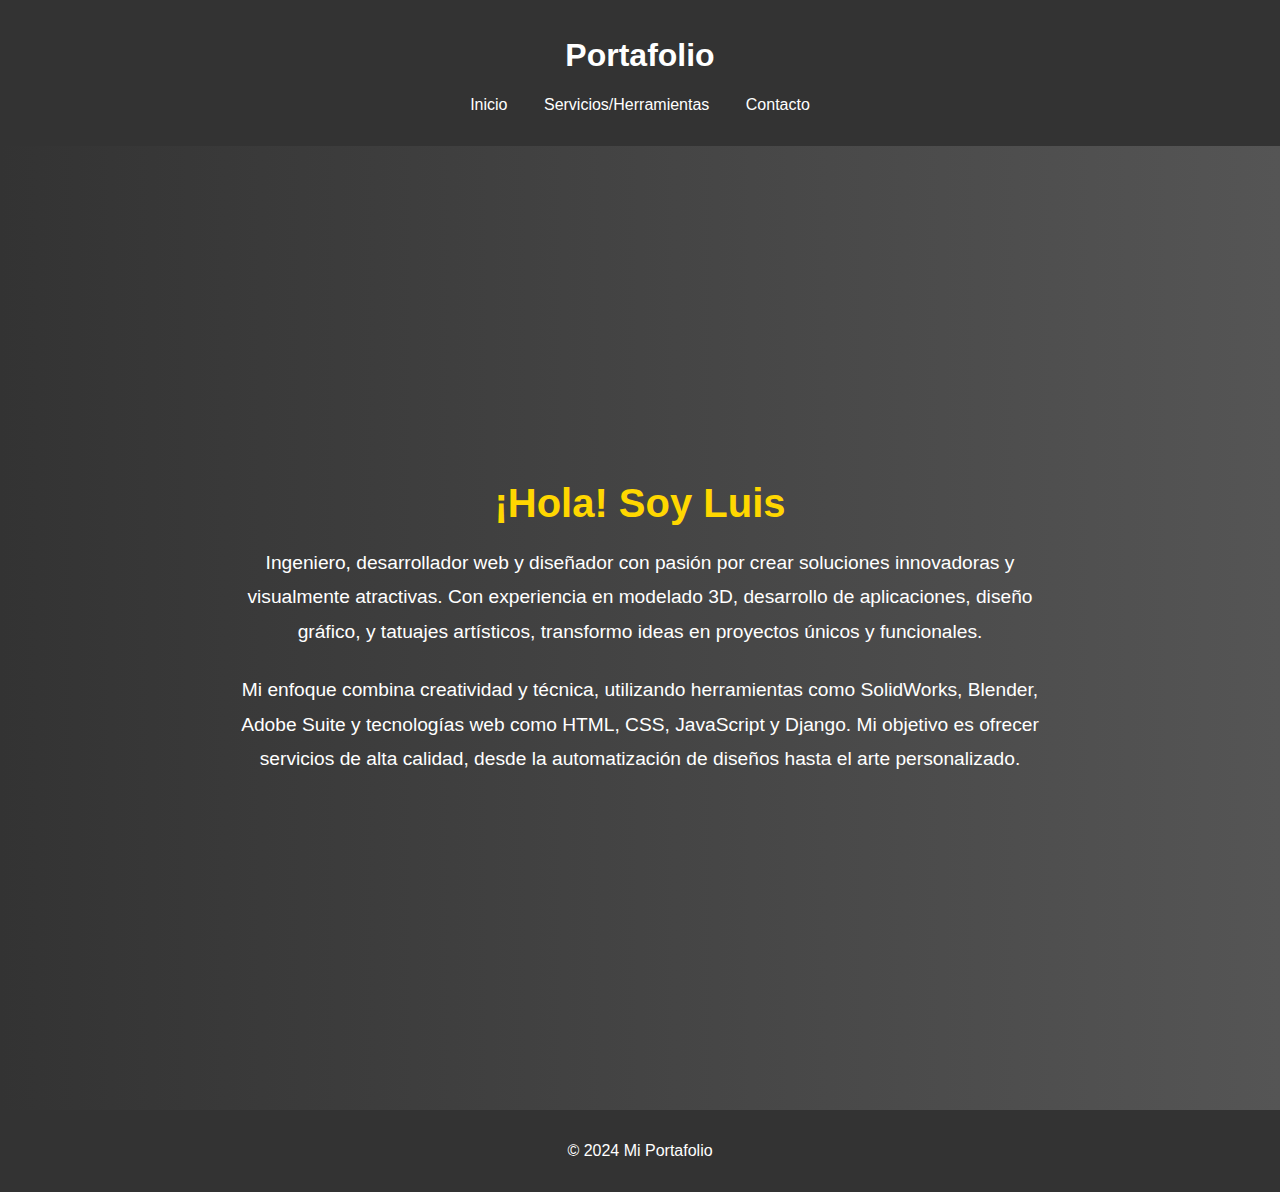
<file: index.html>
<!DOCTYPE html>
<html lang="es">
<head>
    <meta charset="UTF-8">
    <meta name="viewport" content="width=device-width, initial-scale=1.0">
    <title>Mi Página Web</title>
    <link rel="stylesheet" href="css/style.css">
</head>
<body>
    <header>
        <h1>Portafolio</h1>
        <nav>
            <ul>
                <li><a href="index">Inicio</a></li>
                <li><a href="servicios">Servicios/Herramientas</a></li>
                <li><a href="contacto">Contacto</a></li>
            </ul>
        </nav>
    </header>
    <main>
        <section id="intro">
            <div class="intro-content">
                <h1>¡Hola! Soy Luis</h1>
                <p> Ingeniero, desarrollador web y diseñador con pasión por crear soluciones innovadoras y visualmente atractivas. Con experiencia en modelado 3D, desarrollo de aplicaciones, diseño gráfico, y tatuajes artísticos, transformo ideas en proyectos únicos y funcionales.</p>
                <p> Mi enfoque combina creatividad y técnica, utilizando herramientas como SolidWorks, Blender, Adobe Suite y tecnologías web como HTML, CSS, JavaScript y Django. Mi objetivo es ofrecer servicios de alta calidad, desde la automatización de diseños hasta el arte personalizado.</p>
            </div>
        </section>
    </main>
    <footer>
        <p>&copy; 2024 Mi Portafolio</p>
    </footer>
    <script src="js/script.js"></script> <!-- Conexión del JavaScript -->
</body>
</html>
</file>
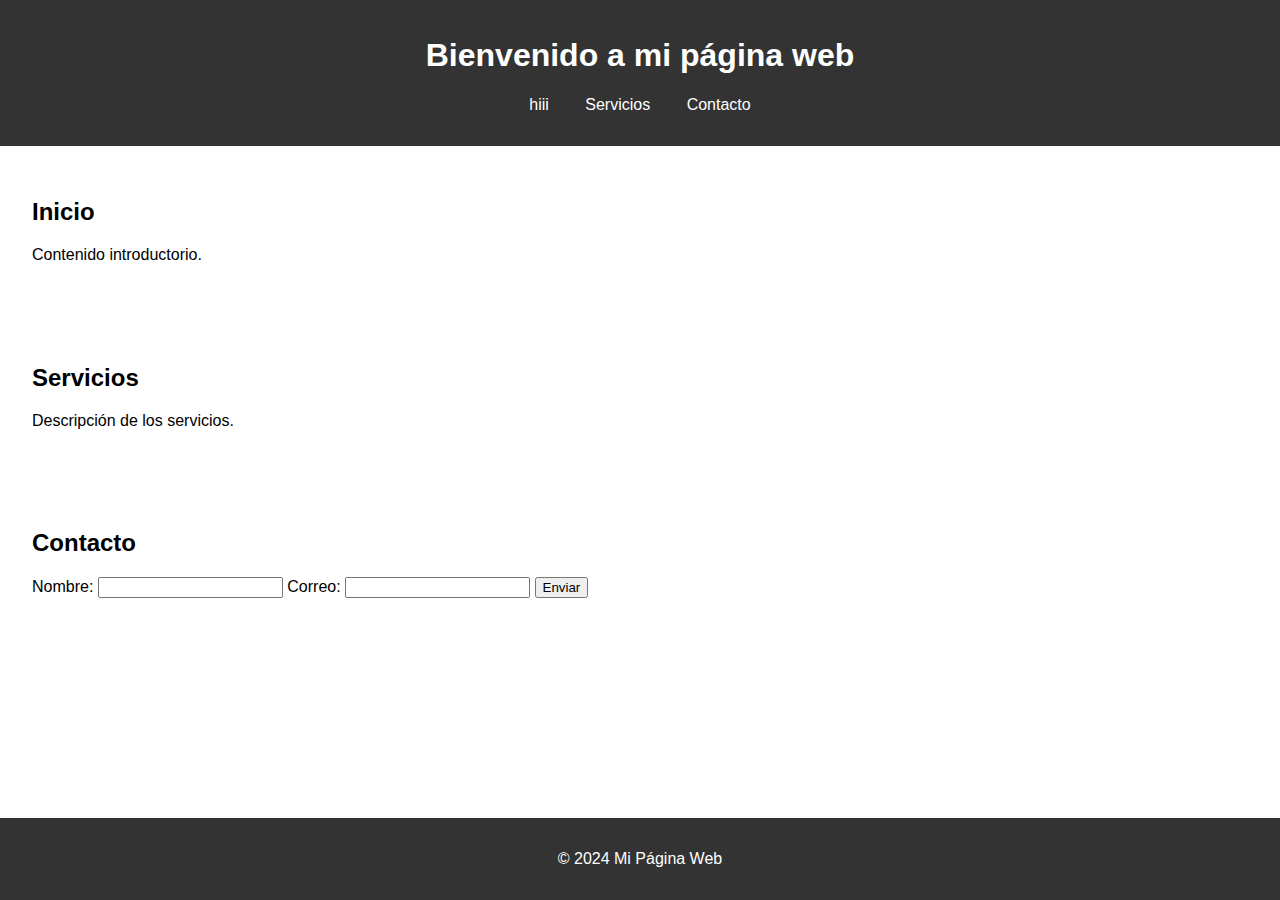
<file: #servicios.html>
<!DOCTYPE html>
<html lang="es">
<head>
    <meta charset="UTF-8">
    <meta name="viewport" content="width=device-width, initial-scale=1.0">
    <title>Mi Página Web</title>
    <link rel="stylesheet" href="css/style.css">
</head>
<body>
    <header>
        <h1>Bienvenido a mi página web</h1>
        <nav>
            <ul>
                <li><a href="#inicio">hiii
                </a></li>
                <li><a href="#servicios">Servicios</a></li>
                <li><a href="#contacto">Contacto</a></li>
            </ul>
        </nav>
    </header>
    <main>
        <section id="inicio">
            <h2>Inicio</h2>
            <p>Contenido introductorio.</p>
        </section>
        <section id="servicios">
            <h2>Servicios</h2>
            <p>Descripción de los servicios.</p>
        </section>
        <section id="contacto">
            <h2>Contacto</h2>
            <form>
                <label for="nombre">Nombre:</label>
                <input type="text" id="nombre" name="nombre">
                <label for="email">Correo:</label>
                <input type="email" id="email" name="email">
                <button type="submit">Enviar</button>
            </form>
        </section>
    </main>
    <footer>
        <p>&copy; 2024 Mi Página Web</p>
    </footer>
</body>
</html>
</file>
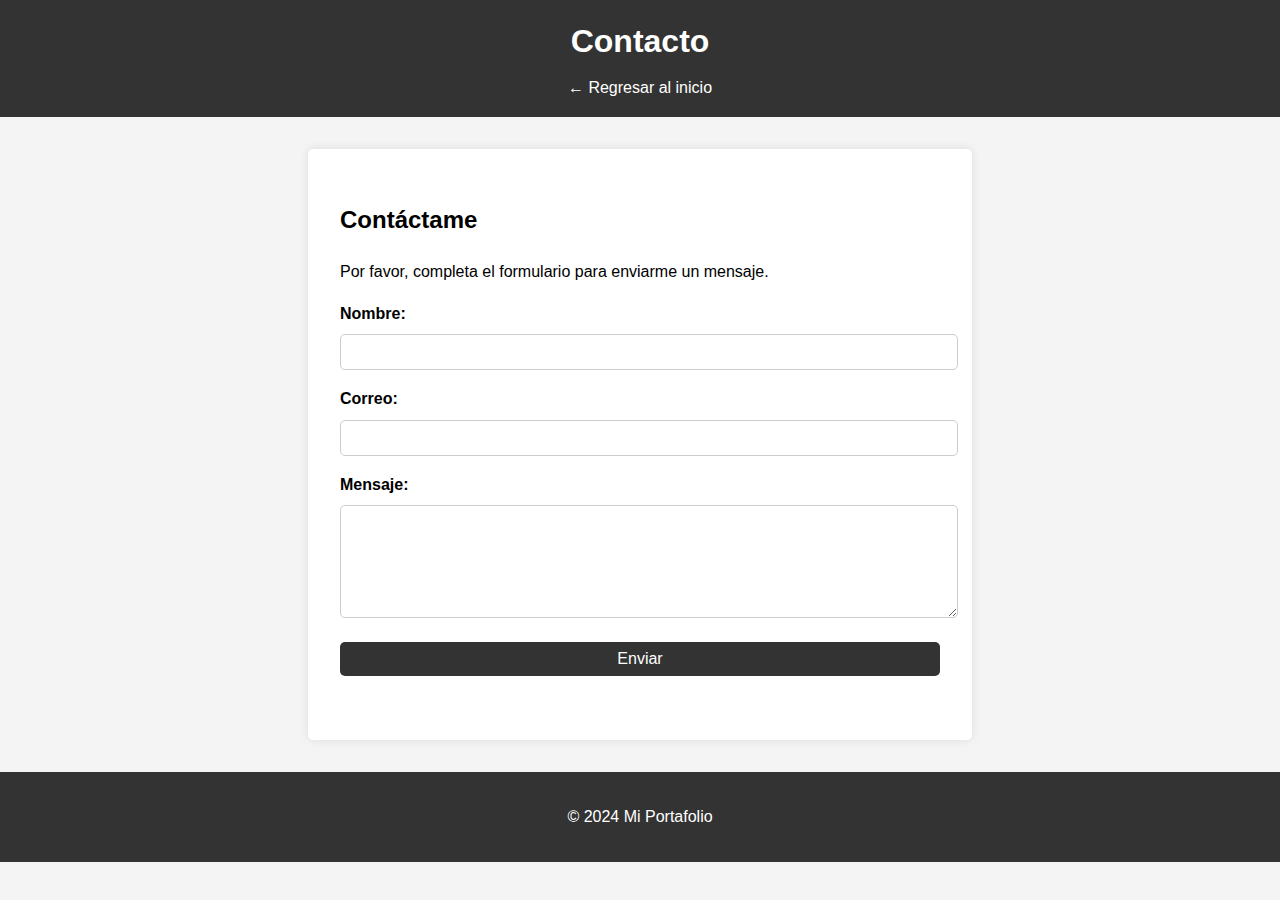
<file: contacto.html>
<!DOCTYPE html>
<html lang="en">
<head>
  <meta charset="UTF-8">
  <meta name="viewport" content="width=device-width, initial-scale=1.0">
  <title>Contacto</title>
  <link rel="stylesheet" href="css/styles-contact.css">
</head>
<body>
  <header>
    <h1>Contacto</h1>
    <nav>
      <a href="index.html">← Regresar al inicio</a>
    </nav>
  </header>

  <section id="contact">
    <h2>Contáctame</h2>
    <p>Por favor, completa el formulario para enviarme un mensaje.</p>
    <form id="contact-form">
      <label for="name">Nombre:</label>
      <input type="text" id="name" name="name" required>
      
      <label for="email">Correo:</label>
      <input type="email" id="email" name="email" required>
      
      <label for="message">Mensaje:</label>
      <textarea id="message" name="message" rows="5" required></textarea>
      
      <button type="submit">Enviar</button>
    </form>
    <div id="response"></div>
  </section>

  <footer>
    <p>&copy; 2024 Mi Portafolio</p>
  </footer>

  <script src="js/script-contact.js"></script>
</body>
</html>
</file>
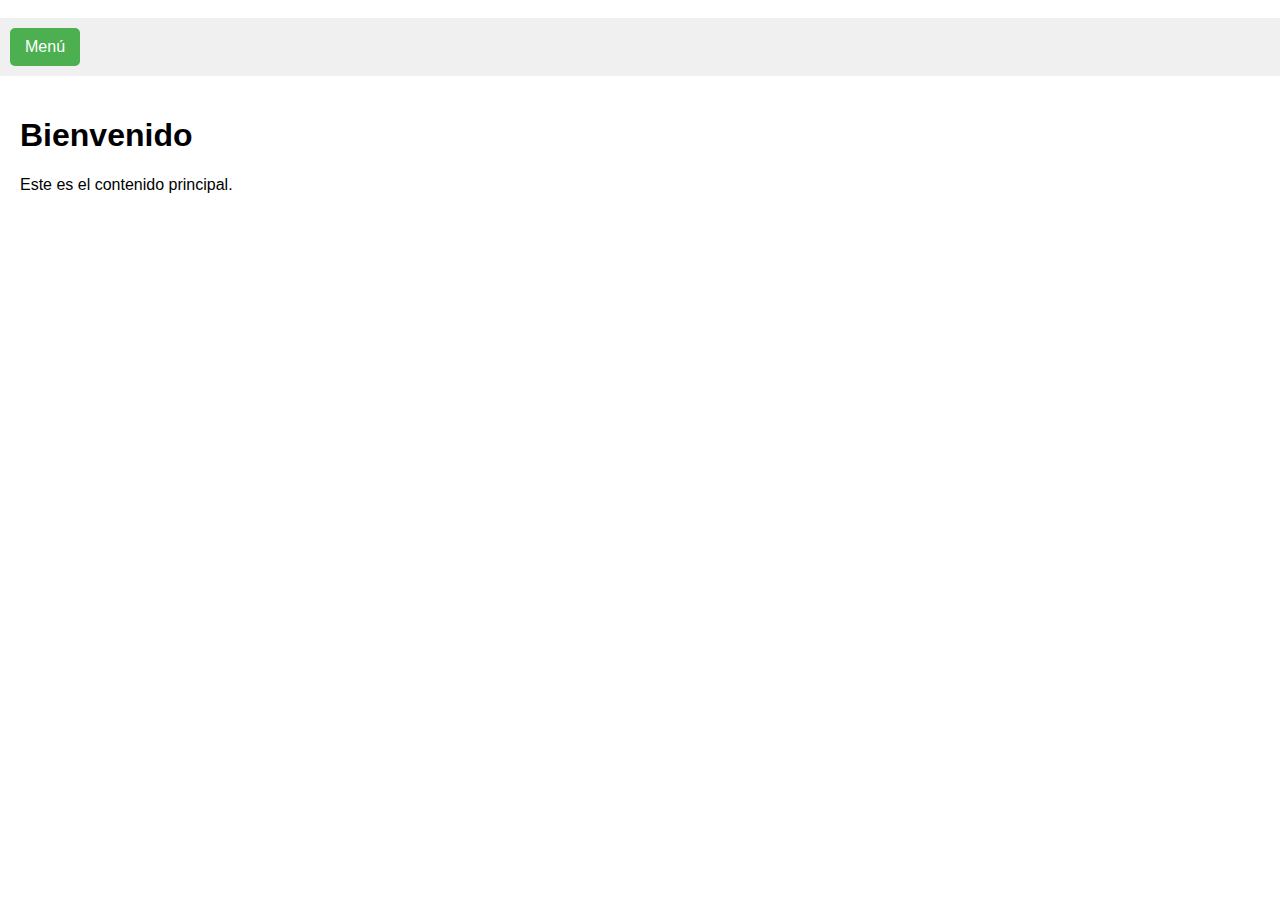
<file: index0.html>
​​​​​​​​​​​​​​​​​​​​​​​​​​​​​​​​​​​​​​​​​​​​​​​​​​​​​​​​​​​​​​​​​​​​​​​​​​​​​​​​​​​​​​​​​​​​​​​​​​​​<!DOCTYPE html>
<html lang="es">
<head>
    <meta charset="UTF-8">
    <meta name="viewport" content="width=device-width, initial-scale=1.0">
    <title>Mi Página</title>
    <link rel="stylesheet" href="styles.css">
</head>
<body>
    <header>
        <label for="menu-toggle">Menú</label>
    </header>
    <input type="checkbox" id="menu-toggle">
    <div class="overlay"></div>
    <div class="sidebar">
        <ul>
            <li><a href="#">Formulario</a></li>
            <li><a href="#">Políticas de uso</a></li>
            <li><a href="#">Contacto</a></li>
        </ul>
    </div>
    <main>
        <h1>Bienvenido</h1>
        <p>Este es el contenido principal.</p>
    </main>
    <script src="script.js"></script>
</body>
</html>
​​​​​​​​​​​​​​​​​​​​​​​​​​​​​​​​​​​​​​​​​​​​​​​​​​
</file>
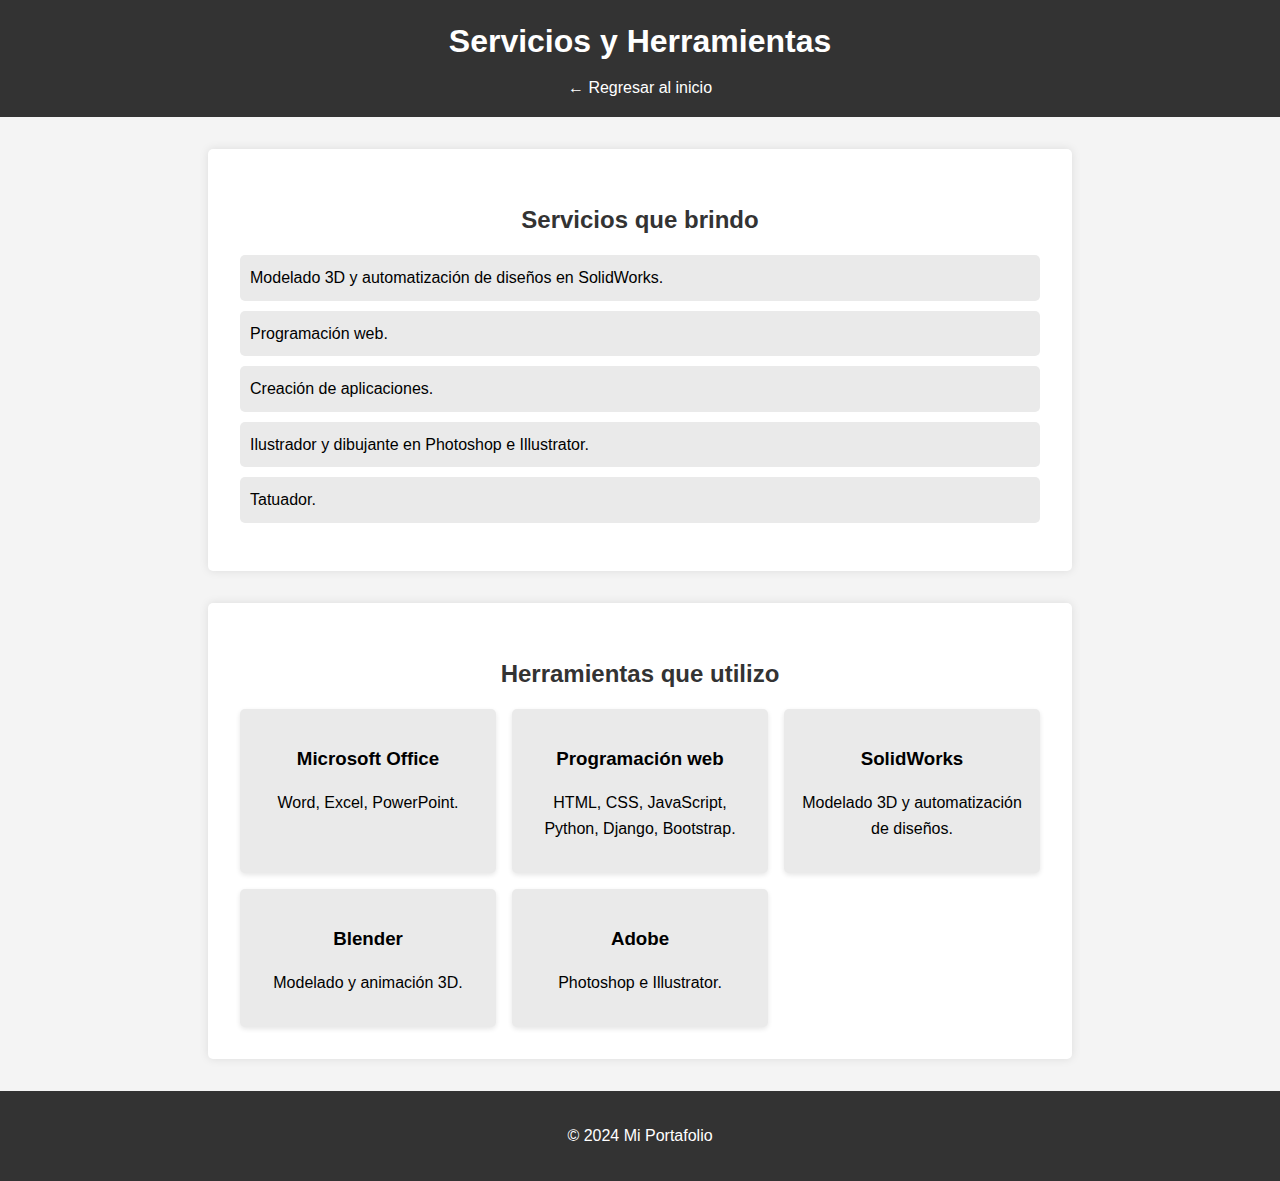
<file: servicios.html>
<!DOCTYPE html>
<html lang="en">
<head>
  <meta charset="UTF-8">
  <meta name="viewport" content="width=device-width, initial-scale=1.0">
  <title>Servicios y Herramientas</title>
  <link rel="stylesheet" href="css/styles-services.css">
</head>
<body>
  <header>
    <h1>Servicios y Herramientas</h1>
    <nav>
      <a href="index.html">← Regresar al inicio</a>
    </nav>
  </header>

  <section id="services">
    <h2>Servicios que brindo</h2>
    <ul>
      <li>Modelado 3D y automatización de diseños en SolidWorks.</li>
      <li>Programación web.</li>
      <li>Creación de aplicaciones.</li>
      <li>Ilustrador y dibujante en Photoshop e Illustrator.</li>
      <li>Tatuador.</li>
    </ul>
  </section>

  <section id="tools">
    <h2>Herramientas que utilizo</h2>
    <div class="tools-grid">
      <div class="tool">
        <h3>Microsoft Office</h3>
        <p>Word, Excel, PowerPoint.</p>
      </div>
      <div class="tool">
        <h3>Programación web</h3>
        <p>HTML, CSS, JavaScript, Python, Django, Bootstrap.</p>
      </div>
      <div class="tool">
        <h3>SolidWorks</h3>
        <p>Modelado 3D y automatización de diseños.</p>
      </div>
      <div class="tool">
        <h3>Blender</h3>
        <p>Modelado y animación 3D.</p>
      </div>
      <div class="tool">
        <h3>Adobe</h3>
        <p>Photoshop e Illustrator.</p>
      </div>
    </div>
  </section>

  <footer>
    <p>&copy; 2024 Mi Portafolio</p>
  </footer>

  <script src="css/styles-services.css"></script>
</body>
</html>
</file>
<file: css/style.css>
/* style.css */
html, body {
    font-family: Arial, sans-serif;
    height: 100%;
    margin: 0;
    display: flex;
    flex-direction: column;
}

#intro {
    display: flex;
    align-items: center;
    justify-content: center;
    height: 100vh;
    background: linear-gradient(to right, #333, #555);
    color: #fff;
    text-align: center;
    padding: 2rem;
  }
  
  .intro-content {
    max-width: 800px;
  }
  
  .intro-content h1 {
    font-size: 2.5rem;
    margin-bottom: 1rem;
    color: #ffd700; /* Color dorado para destacar */
  }
  
  .intro-content p {
    font-size: 1.2rem;
    line-height: 1.8;
    margin-bottom: 1.5rem;
  }

/* El contenido principal debe crecer y empujar el footer hacia abajo */
main {
    flex: 1; /* Toma el espacio restante */
  }
  
header {
    background-color: #333;
    color: white;
    padding: 1rem 0;
    text-align: center;
}
nav ul {
    list-style: none;
    padding: 0;
}
nav ul li {
    display: inline;
    margin: 0 1rem;
}
nav ul li a {
    color: white;
    text-decoration: none;
}
section {
    padding: 2rem;
}
footer {
    background-color: #333;
    color: white;
    text-align: center;
    padding: 1rem 0;
}
</file>
<file: css/styles-contact.css>
/* General styles */
body {
    font-family: Arial, sans-serif;
    margin: 0;
    padding: 0;
    line-height: 1.6;
    background-color: #f4f4f4;
  }
  
  header {
    background: #333;
    color: #fff;
    padding: 1rem 0;
    text-align: center;
  }
  
  header h1 {
    margin: 0;
  }
  
  header nav a {
    color: #fff;
    text-decoration: none;
    font-size: 1rem;
    display: inline-block;
    margin-top: 0.5rem;
  }
  
  header nav a:hover {
    text-decoration: underline;
  }
  
  section {
    margin: 2rem auto;
    max-width: 600px;
    padding: 2rem;
    background: #fff;
    border-radius: 5px;
    box-shadow: 0 0 10px rgba(0, 0, 0, 0.1);
  }
  
  form label {
    display: block;
    margin-bottom: 0.5rem;
    font-weight: bold;
  }
  
  form input, form textarea, form button {
    width: 100%;
    padding: 0.5rem;
    margin-bottom: 1rem;
    border: 1px solid #ccc;
    border-radius: 5px;
    font-size: 1rem;
  }
  
  form button {
    background: #333;
    color: #fff;
    cursor: pointer;
    border: none;
  }
  
  form button:hover {
    background: #555;
  }
  
  #response {
    font-weight: bold;
    margin-top: 1rem;
    text-align: center;
  }
  
  footer {
    text-align: center;
    padding: 1rem 0;
    background: #333;
    color: #fff;
    position: relative;
    bottom: 0;
    width: 100%;
  }
</file>
<file: styles.css>
body {
    margin: 0;
    font-family: Arial, sans-serif;
}

header {
    display: flex;
    justify-content: flex-start;
    align-items: center;
    background-color: #f0f0f0;
    padding: 10px;
}

label[for="menu-toggle"] {
    background-color: #4CAF50;
    color: white;
    padding: 10px 15px;
    cursor: pointer;
    border-radius: 5px;
}

#menu-toggle {
    display: none;
}

.overlay {
    position: fixed;
    top: 0;
    left: 0;
    width: 100%;
    height: 100%;
    background-color: rgba(0, 0, 0, 0.5); /* Fondo semitransparente */
    z-index: 1; /* Debajo del panel */
    opacity: 0;
    visibility: hidden;
    transition: opacity 0.3s, visibility 0.3s;
}

.sidebar {
    position: fixed;
    top: 0;
    left: -200px; /* Oculto por defecto */
    width: 200px;
    height: 100%;
    background-color: #333;
    z-index: 2; /* Encima del overlay */
    transition: left 0.3s;
}

#menu-toggle:checked ~ .overlay {
    opacity: 1;
    visibility: visible; /* Overlay visible cuando el checkbox está marcado */
}

#menu-toggle:checked ~ .sidebar {
    left: 0; /* Panel visible cuando el checkbox está marcado */
}

.sidebar ul {
    list-style: none;
    padding: 0;
    margin: 0;
}

.sidebar li {
    padding: 10px;
}

.sidebar a {
    color: white;
    text-decoration: none;
}

.sidebar a:hover {
    background-color: #555;
}

main {
    padding: 20px;
}
​​​​​​​​​​​​​​​​​​​​​​​​​​​​​​​​​​​​​​​​​​​​​​​​​​
</file>
<file: css/styles-services.css>
/* General styles */
body {
    font-family: Arial, sans-serif;
    margin: 0;
    padding: 0;
    background-color: #f4f4f4;
    line-height: 1.6;
  }
  
  header {
    background: #333;
    color: #fff;
    padding: 1rem 0;
    text-align: center;
  }
  
  header h1 {
    margin: 0;
  }
  
  header nav a {
    color: #fff;
    text-decoration: none;
    font-size: 1rem;
    display: inline-block;
    margin-top: 0.5rem;
  }
  
  header nav a:hover {
    text-decoration: underline;
  }
  
  section {
    margin: 2rem auto;
    max-width: 800px;
    padding: 2rem;
    background: #fff;
    border-radius: 5px;
    box-shadow: 0 0 10px rgba(0, 0, 0, 0.1);
  }
  
  h2 {
    text-align: center;
    margin-bottom: 1rem;
    color: #333;
  }
  
  ul {
    list-style: none;
    padding: 0;
  }
  
  ul li {
    background: #eaeaea;
    margin-bottom: 10px;
    padding: 10px;
    border-radius: 5px;
  }
  
  .tools-grid {
    display: grid;
    grid-template-columns: repeat(auto-fit, minmax(200px, 1fr));
    gap: 1rem;
  }
  
  .tool {
    background: #eaeaea;
    padding: 1rem;
    border-radius: 5px;
    text-align: center;
    box-shadow: 0 2px 5px rgba(0, 0, 0, 0.1);
  }
  
  .tool h3 {
    margin-bottom: 0.5rem;
  }
  
  footer {
    text-align: center;
    padding: 1rem 0;
    background: #333;
    color: #fff;
    position: relative;
    bottom: 0;
    width: 100%;
  }
</file>
